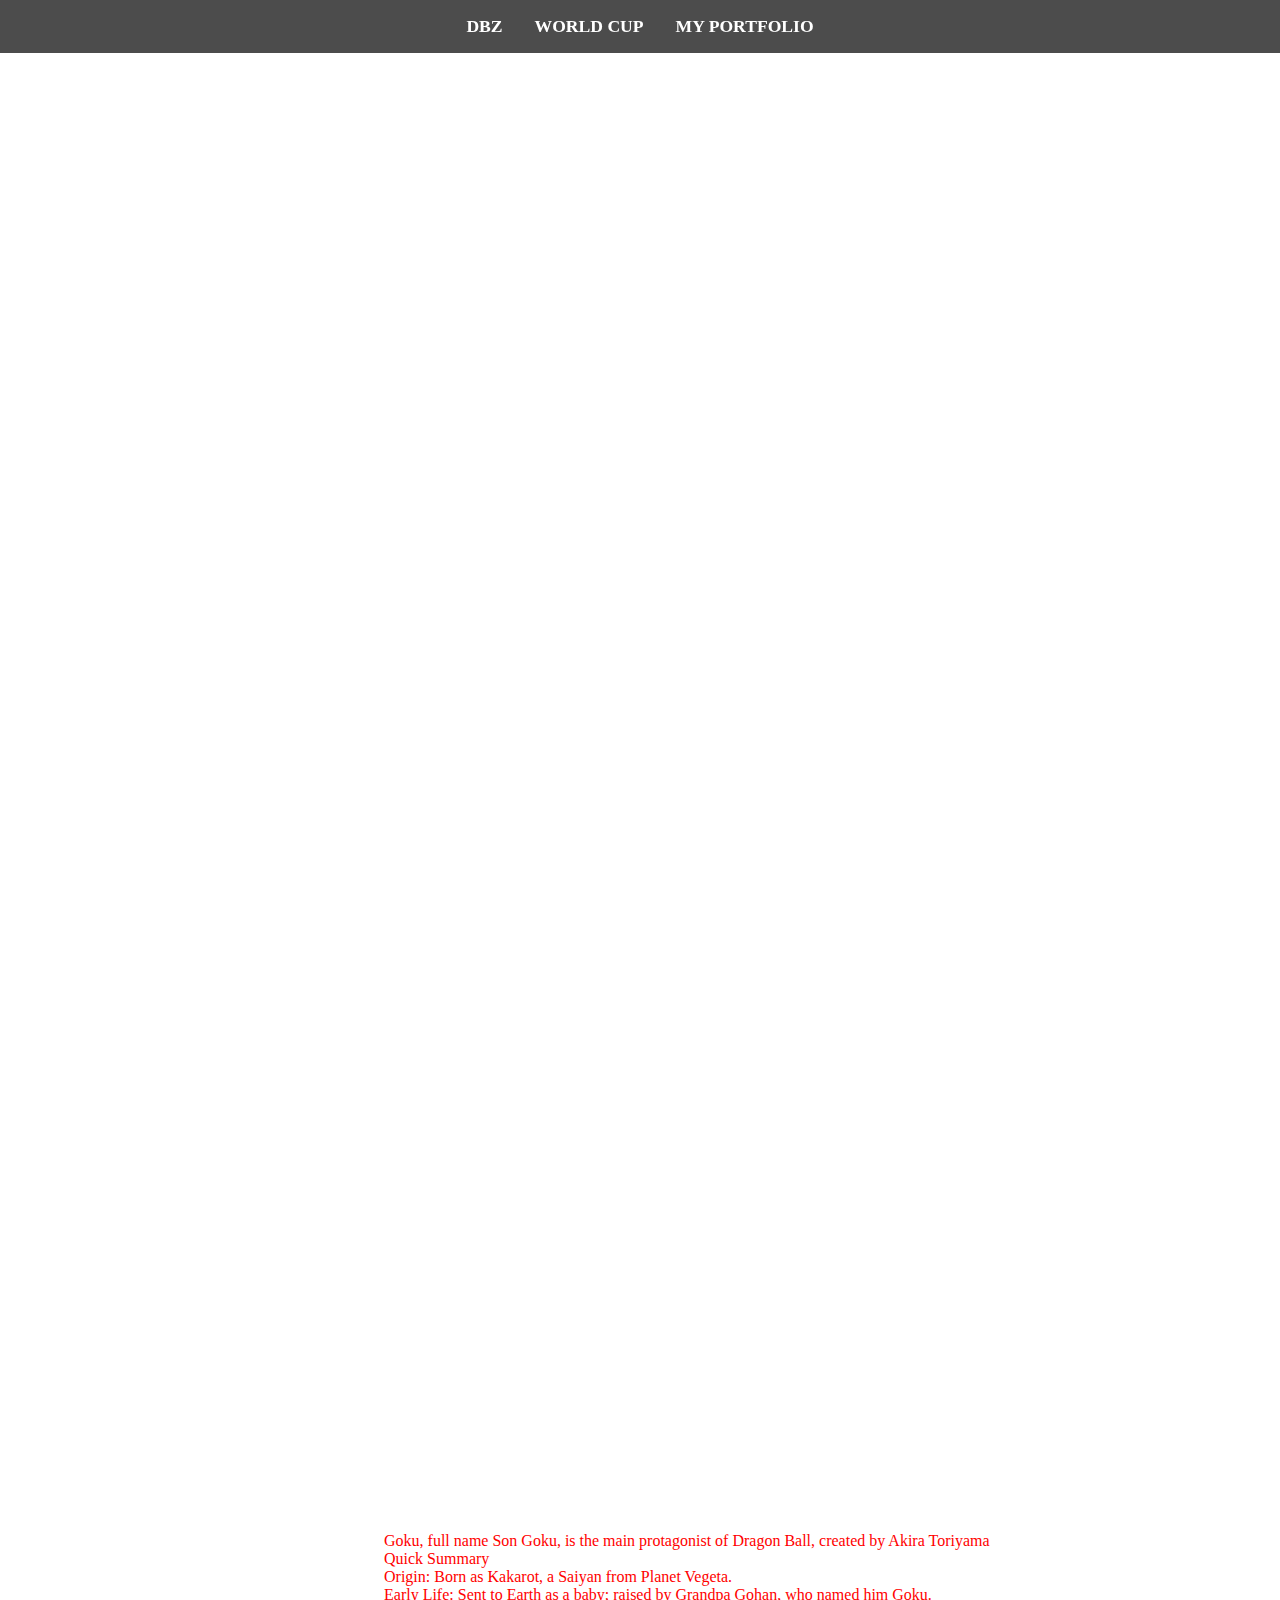
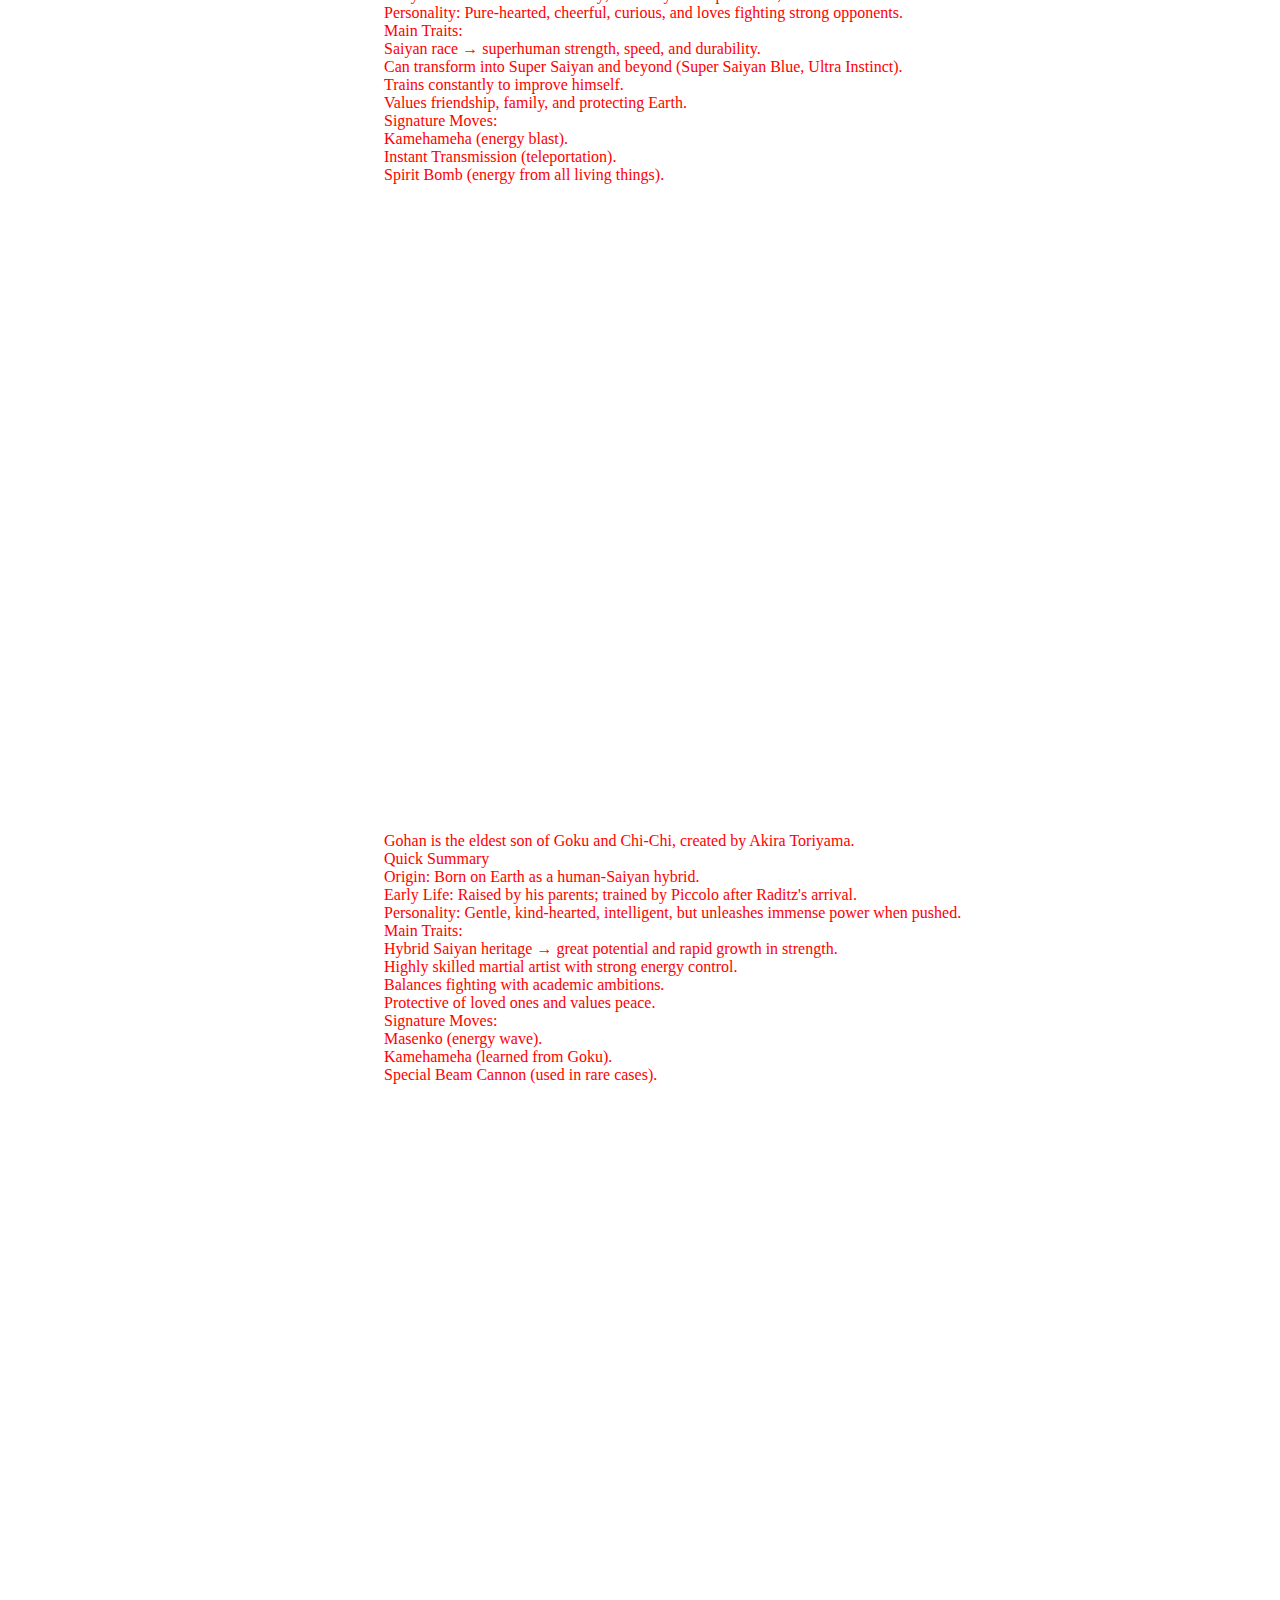
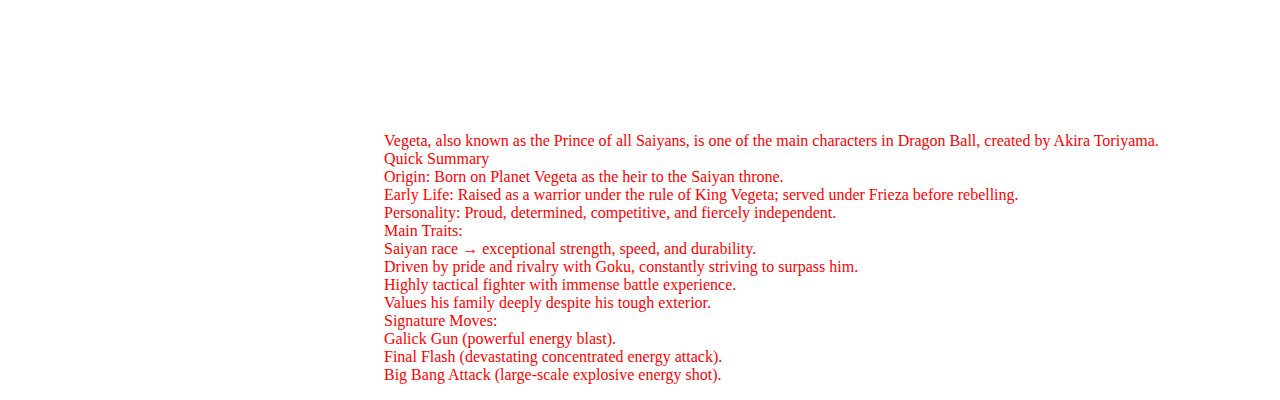
<file: index.html>
<!DOCTYPE html>
<html lang="en">
<head>
    <meta charset="UTF-8">
    <meta name="viewport" content="width=device-width, initial-scale=1.0">
    <title>Qspider</title>
</head>
<style>
    html,body{
        margin: 0;
        padding: 0;
        font-family: 'Times New Roman', Times, serif;
       
    }
    nav {
  position: fixed;
  top: 0;
  width: 100%;
  background: rgba(0, 0, 0, 0.7);
  backdrop-filter: blur(8px);
  display: flex;
  justify-content: center;
  gap: 2rem;
  padding: 1rem 0;
  z-index: 1000;
}

nav a {
  color: #fff;
  font-size: 1.1rem;
  font-weight: bold;
  text-decoration: none;
  transition: color 0.3s ease, transform 0.2s ease;
}

nav a:hover {
  color: #ff9800; 
  transform: scale(1.1);
}

nav a:active {
  color: #ff5722;
}

  
    .dbz{
      background-image: url("https://4kwallpapers.com/images/wallpapers/dragon-ball-daima-3840x2160-19050.jpeg");
      position: relative;
      width: 100vw;
      height: 100vh;
      background-repeat: no-repeat;
      background-size: cover;
      background-attachment: fixed;
      
    }
    .goku{
      background-image: url(https://4kwallpapers.com/images/walls/thumbs_3t/19865.jpg);
      position: relative;
      width: 100vw;
      height: 100vh;
      background-repeat: no-repeat;
      background-size: cover;
      background-attachment: fixed;
      
      
    }
    .gohan{
      background-image: url("https://wallpapercave.com/wp/wp12118775.jpg");
      position: relative;
      width: 100vw;
      height: 100vh;
      background-repeat: no-repeat;
      background-size: cover;
      background-attachment: fixed;   
    }
    .vegeta{
      background-image: url("https://4kwallpapers.com/images/wallpapers/super-saiyan-god-2880x1800-17122.jpeg");
      position: relative;
      width: 100vw;
      height: 100vh;
      background-repeat: no-repeat;
      background-size: cover;
      background-attachment: fixed;   
    }
 
    p{
       position: absolute;
        left: 30%;
        bottom: 0;
        z-index: 10;
        color: red;
        background:white;
        border-radius: 10px;
    } 
</style>
<body>
  <div class="dbz">
    <nav>
      <a href="index.html">DBZ</a>
      <a href="worldcup.html">WORLD CUP</a>
      <a href="portfolio.html">MY PORTFOLIO</a>
    </nav>
  </div>
      <div class="goku">
        <p>Goku, full name Son Goku, is the main protagonist of Dragon Ball, created by Akira Toriyama<br>
Quick Summary <br>
Origin: Born as Kakarot, a Saiyan from Planet Vegeta. <br>
Early Life: Sent to Earth as a baby; raised by Grandpa Gohan, who named him Goku. <br>
Personality: Pure-hearted, cheerful, curious, and loves fighting strong opponents. <br>
Main Traits: <br>
Saiyan race → superhuman strength, speed, and durability. <br>
Can transform into Super Saiyan and beyond (Super Saiyan Blue, Ultra Instinct). <br>
Trains constantly to improve himself. <br>
Values friendship, family, and protecting Earth. <br>
Signature Moves: <br>
Kamehameha (energy blast). <br>
Instant Transmission (teleportation). <br>
Spirit Bomb (energy from all living things).</p>
      </div>
      <div class="gohan">
       
        <p>Gohan is the eldest son of Goku and Chi-Chi, created by Akira Toriyama. <br>
Quick Summary <br>
Origin: Born on Earth as a human-Saiyan hybrid. <br>
Early Life: Raised by his parents; trained by Piccolo after Raditz's arrival. <br>
Personality: Gentle, kind-hearted, intelligent, but unleashes immense power when pushed. <br>
Main Traits: <br>
Hybrid Saiyan heritage → great potential and rapid growth in strength. <br>
Highly skilled martial artist with strong energy control. <br>
Balances fighting with academic ambitions. <br>
Protective of loved ones and values peace. <br>
Signature Moves: <br>
Masenko (energy wave). <br>
Kamehameha (learned from Goku). <br>
Special Beam Cannon (used in rare cases). <br></p>
      </div>
      <div class="vegeta">
        <p>Vegeta, also known as the Prince of all Saiyans, is one of the main characters in Dragon Ball, created by Akira Toriyama. <br>
Quick Summary <br>
Origin: Born on Planet Vegeta as the heir to the Saiyan throne. <br>
Early Life: Raised as a warrior under the rule of King Vegeta; served under Frieza before rebelling. <br>
Personality: Proud, determined, competitive, and fiercely independent. <br>
Main Traits: <br>
Saiyan race → exceptional strength, speed, and durability. <br>
Driven by pride and rivalry with Goku, constantly striving to surpass him. <br>
Highly tactical fighter with immense battle experience. <br>
Values his family deeply despite his tough exterior. <br>
Signature Moves: <br>
Galick Gun (powerful energy blast). <br>
Final Flash (devastating concentrated energy attack). <br>
Big Bang Attack (large-scale explosive energy shot). <br></p>

      </div>
      <div class="demo">

      </div>
</body>
</html>
</file>
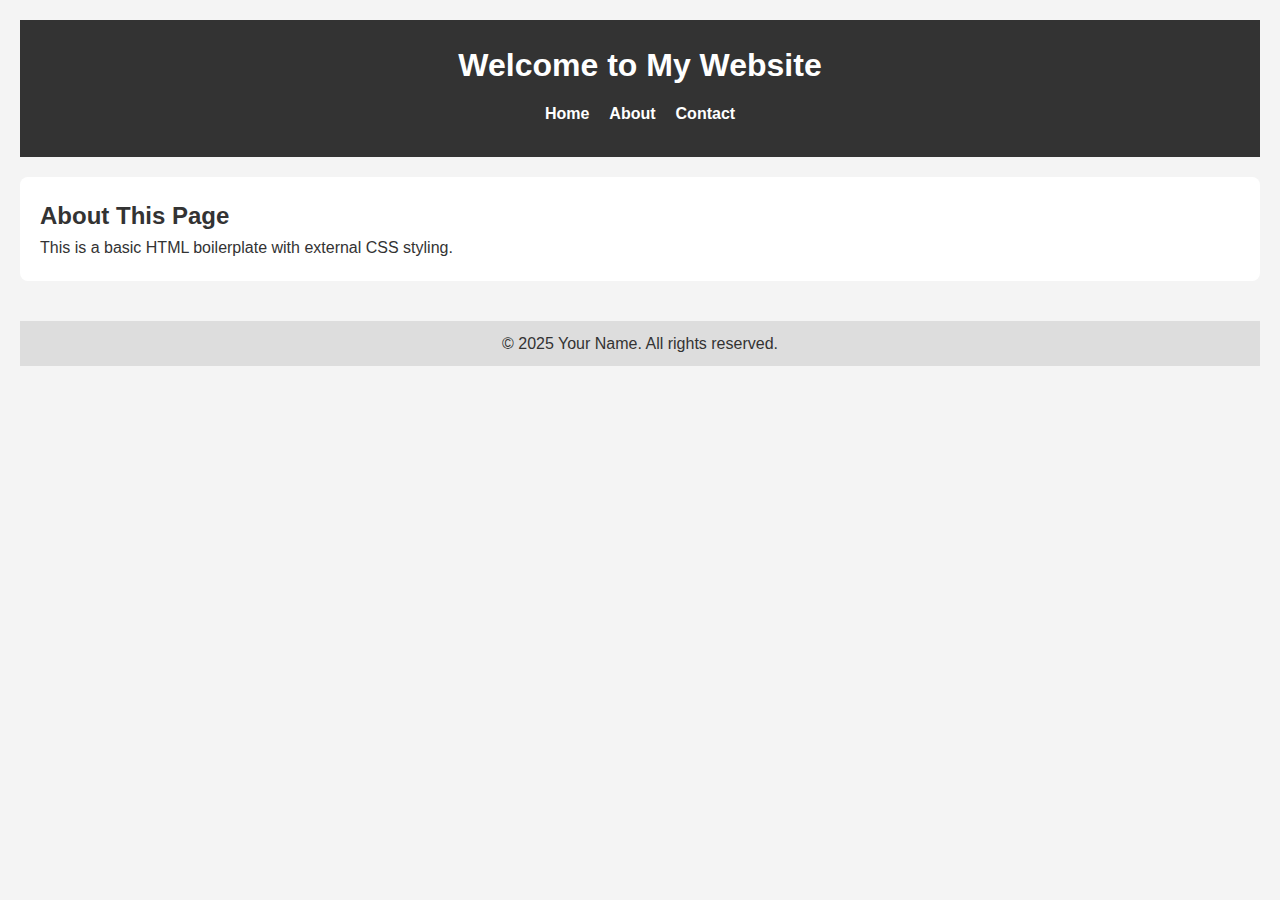
<file: Simple.html>
<!DOCTYPE html>
<html lang="en">
<head>
  <meta charset="UTF-8">
  <meta name="viewport" content="width=device-width, initial-scale=1.0">
  <title>Boilerplate Page</title>
  <link rel="stylesheet" href="style.css">
</head>
<body>

  <header>
    <h1>Welcome to My Website</h1>
    <nav>
      <ul>
        <li><a href="#">Home</a></li>
        <li><a href="#">About</a></li>
        <li><a href="#">Contact</a></li>
      </ul>
    </nav>
  </header>

  <main>
    <section>
      <h2>About This Page</h2>
      <p>This is a basic HTML boilerplate with external CSS styling.</p>
    </section>
  </main>

  <footer>
    <p>&copy; 2025 Your Name. All rights reserved.</p>
  </footer>

</body>
</html>
</file>
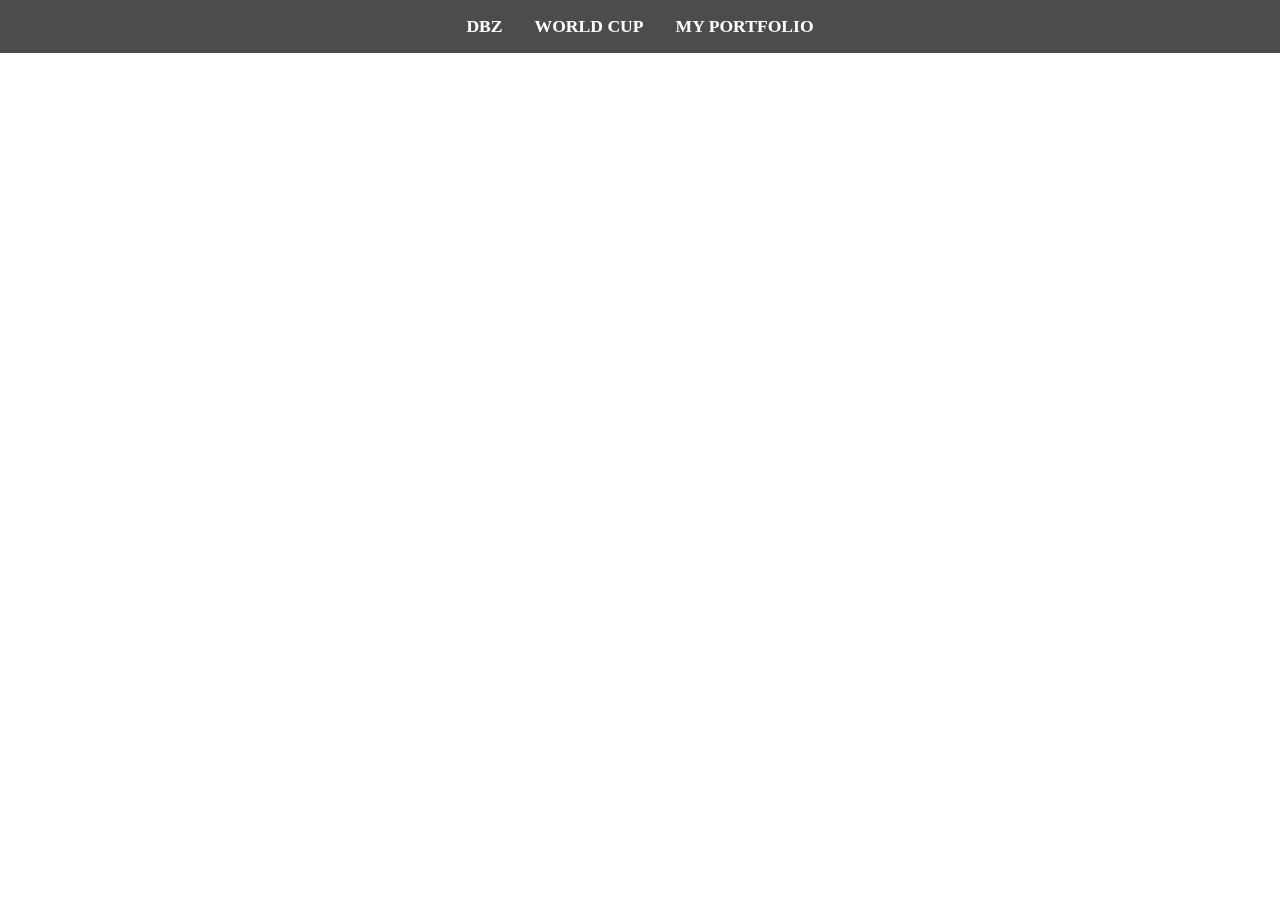
<file: worldcup.html>
<!DOCTYPE html>
<html lang="en">
<head>
    <meta charset="UTF-8">
    <meta name="viewport" content="width=device-width, initial-scale=1.0">
    <title>Document</title>
</head>
<style>
            html,body{
        margin: 0;
        padding: 0;
        font-family: 'Times New Roman', Times, serif;
        
       
    }
    nav {
  position: fixed;
  top: 0;
  width: 100%;
  background: rgba(0, 0, 0, 0.7);
  backdrop-filter: blur(8px);
  display: flex;
  justify-content: center;
  gap: 2rem;
  padding: 1rem 0;
  z-index: 1000;
}

    nav a {
  color: #fff;
  font-size: 1.1rem;
  font-weight: bold;
  text-decoration: none;
  transition: color 0.3s ease, transform 0.2s ease;
}

nav a:hover {
  color: #ff9800; 
  transform: scale(1.1);
}

nav a:active {
  color: #ff5722;
}
</style>
<body>
    <nav>
      <a href="index.html">DBZ</a>
      <a href="worldcup.html">WORLD CUP</a>
      <a href="portfolio.html">MY PORTFOLIO</a>
    </nav>
</body>
</html>
</file>
<file: style.css>
/* Reset some basic styles */
* {
  margin: 0;
  padding: 0;
  box-sizing: border-box;
}

/* Body styling */
body {
  font-family: Arial, sans-serif;
  background-color: #f4f4f4;
  color: #333;
  line-height: 1.6;
  padding: 20px;
}

/* Header styles */
header {
  background-color: #333;
  color: #fff;
  padding: 20px 0;
  text-align: center;
}

nav ul {
  list-style: none;
  padding: 10px;
  display: flex;
  justify-content: center;
  gap: 20px;
}

nav ul li a {
  color: #fff;
  text-decoration: none;
  font-weight: bold;
}

/* Main content */
main {
  margin-top: 20px;
}

section {
  background-color: #fff;
  padding: 20px;
  border-radius: 8px;
}

/* Footer */
footer {
  text-align: center;
  margin-top: 40px;
  padding: 10px;
  background-color: #ddd;
}
</file>
